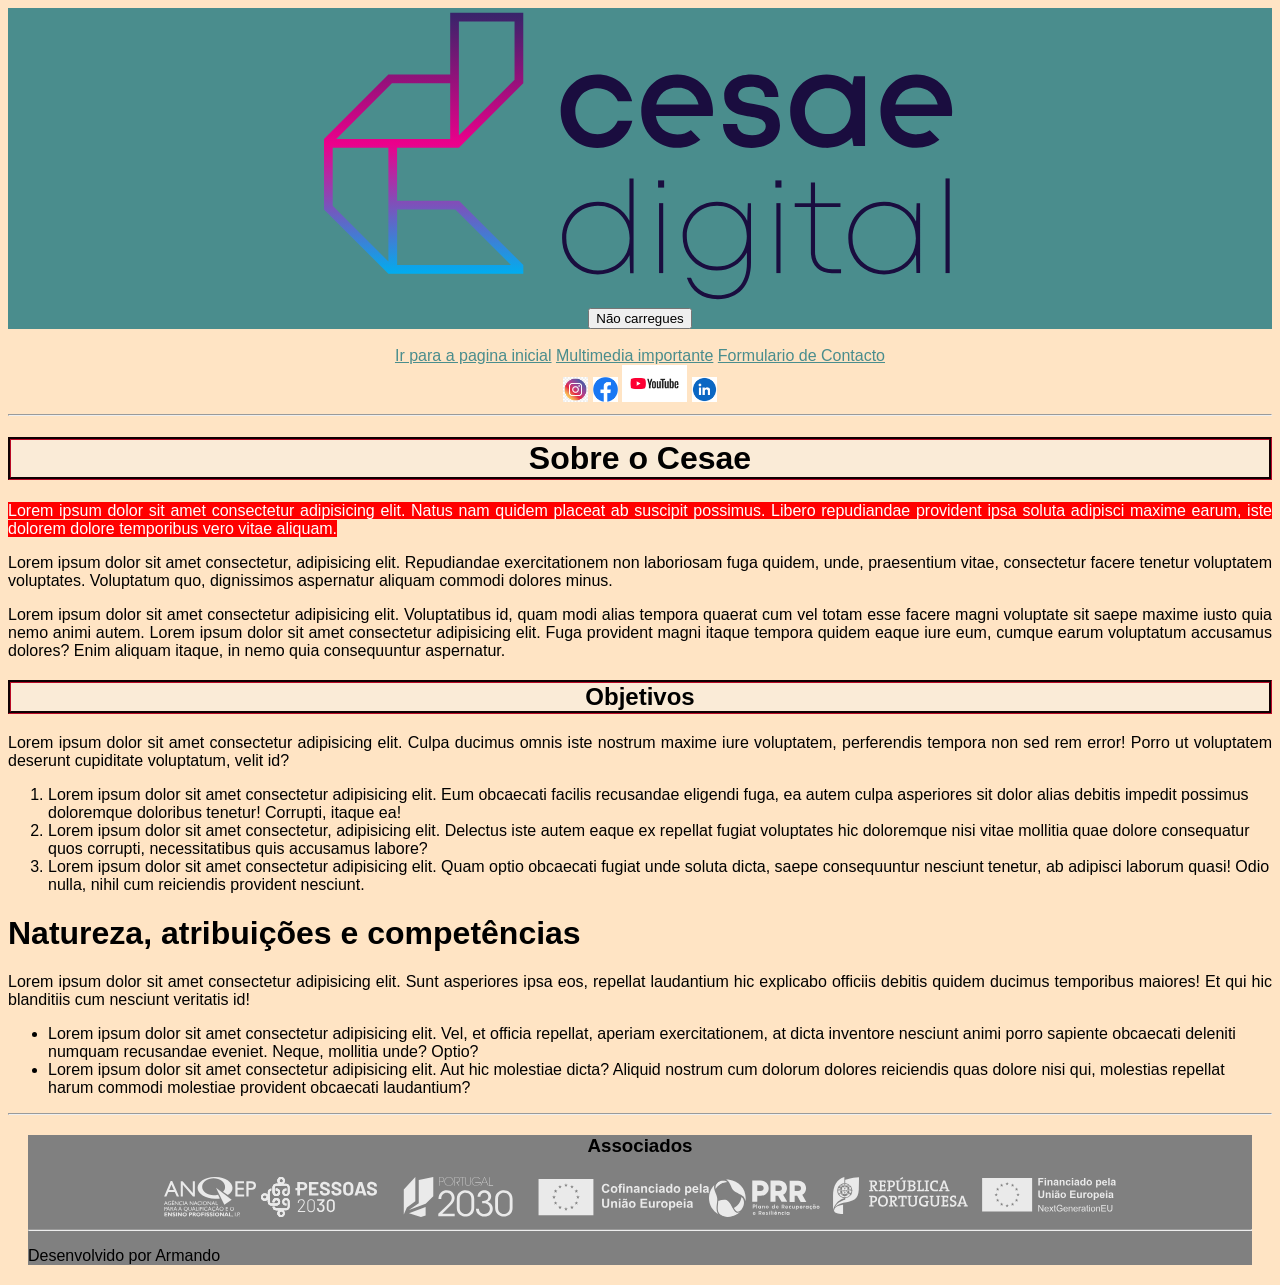
<file: exercicio.html>
<!doctype html>
<html lang="en">
  <head>
    <meta charset="UTF-8" />
    <meta name="viewport" content="width=device-width, initial-scale=1.0" />
    <title>site</title>
    <link rel="stylesheet" href="css/style.css">
    <!-- Favicon-->
    <link rel="icon" type="webp" sizes="16x16" href="Media/favicon.webp" />

  </head>
  <body>
    <header>
      <a href="https://www.cesaedigital.pt/fldrSite/default.aspx" target="_blank"><img src="Media/cesae-digital-logo.svg" alt=""/></a> <div><button onclick="alert('Apanhaste-me não faz nada')"> Não carregues</button></div>
    </header>
    <br />
    
    <nav style="text-align: center">
      <a href="https://www.cesaedigital.pt/fldrSite/pages/aboutUs.aspx"
        >Ir para a pagina inicial</a
      >
      <a href="multimedia.html"> Multimedia importante</a>
      <a href="form.html"> Formulario de Contacto</a><br />
      <a href="https://www.instagram.com/cesae.digital/" target="_blank">
        <img src="Media/insta.jpg" alt="" alt="insta" width="25"
      /></a>
      <a href="https://www.facebook.com/CesaeDigital" target="_blank">
        <img src="Media/face.avif" alt="face" width="25"
      /></a>
      <a href="https://www.youtube.com/@cesaedigital" target="_blank">
        <img
          src="Media/youtube.jpg=n-w1920-h1080-fcrop64=1,00000000ffffffff-rw"
          alt="youtube"
          width="65"
      /></a>
      <a href="https://www.linkedin.com/school/cesae-digital/" target="_blank">
        <img src="Media/linkdin.avif" alt="linkdin" width="25"
      /></a>
    </nav>
    <hr />
    <main>
      <div>
        <h1 class="renan">Sobre o Cesae</h1>
        <p>
          <span>
            Lorem ipsum dolor sit amet consectetur adipisicing elit. Natus nam
            quidem placeat ab suscipit possimus. Libero repudiandae provident
            ipsa soluta adipisci maxime earum, iste dolorem dolore temporibus
            vero vitae aliquam.</span>
        </p>
        <p>
          Lorem ipsum dolor sit amet consectetur, adipisicing elit. Repudiandae
          exercitationem non laboriosam fuga quidem, unde, praesentium vitae,
          consectetur facere tenetur voluptatem voluptates. Voluptatum quo,
          dignissimos aspernatur aliquam commodi dolores minus.
        </p>
        <p>
          Lorem ipsum dolor sit amet consectetur adipisicing elit. Voluptatibus
          id, quam modi alias tempora quaerat cum vel totam esse facere magni
          voluptate sit saepe maxime iusto quia nemo animi autem. Lorem ipsum
          dolor sit amet consectetur adipisicing elit. Fuga provident magni
          itaque tempora quidem eaque iure eum, cumque earum voluptatum
          accusamus dolores? Enim aliquam itaque, in nemo quia consequuntur
          aspernatur.
        </p>
      </div>
      <h2 class="renan">Objetivos</h2>
      <p>
        Lorem ipsum dolor sit amet consectetur adipisicing elit. Culpa ducimus
        omnis iste nostrum maxime iure voluptatem, perferendis tempora non sed
        rem error! Porro ut voluptatem deserunt cupiditate voluptatum, velit id?
      </p>
      <ol>
        <li>
          Lorem ipsum dolor sit amet consectetur adipisicing elit. Eum obcaecati
          facilis recusandae eligendi fuga, ea autem culpa asperiores sit dolor
          alias debitis impedit possimus doloremque doloribus tenetur! Corrupti,
          itaque ea!
        </li>
        <li>
          Lorem ipsum dolor sit amet consectetur, adipisicing elit. Delectus
          iste autem eaque ex repellat fugiat voluptates hic doloremque nisi
          vitae mollitia quae dolore consequatur quos corrupti, necessitatibus
          quis accusamus labore?
        </li>
        <li>
          Lorem ipsum dolor sit amet consectetur adipisicing elit. Quam optio
          obcaecati fugiat unde soluta dicta, saepe consequuntur nesciunt
          tenetur, ab adipisci laborum quasi! Odio nulla, nihil cum reiciendis
          provident nesciunt.
        </li>
      </ol>
      <h1>Natureza, atribuições e competências</h1>
      <p>
        Lorem ipsum dolor sit amet consectetur adipisicing elit. Sunt asperiores
        ipsa eos, repellat laudantium hic explicabo officiis debitis quidem
        ducimus temporibus maiores! Et qui hic blanditiis cum nesciunt veritatis
        id!
      </p>
      <ul>
        <li>
          Lorem ipsum dolor sit amet consectetur adipisicing elit. Vel, et
          officia repellat, aperiam exercitationem, at dicta inventore nesciunt
          animi porro sapiente obcaecati deleniti numquam recusandae eveniet.
          Neque, mollitia unde? Optio?
        </li>
        <li>
          Lorem ipsum dolor sit amet consectetur adipisicing elit. Aut hic
          molestiae dicta? Aliquid nostrum cum dolorum dolores reiciendis quas
          dolore nisi qui, molestias repellat harum commodi molestiae provident
          obcaecati laudantium?
        </li>
      
      </ul>
      <hr /></main>
      <footer>
        <h3>Associados</h3>
      <img src="Media/logo-Anqep.svg" alt="logo-Anqep" />
      <img src="Media/logo-Pessoas2030.svg" alt="logo-Pessoas2030" /><img
        src="Media/logo-PRR.svg"
        alt="logo-PRR"
      />
        <hr />
    
      <p>Desenvolvido por Armando</p>
    </footer>
  </body>
</html>
</file>
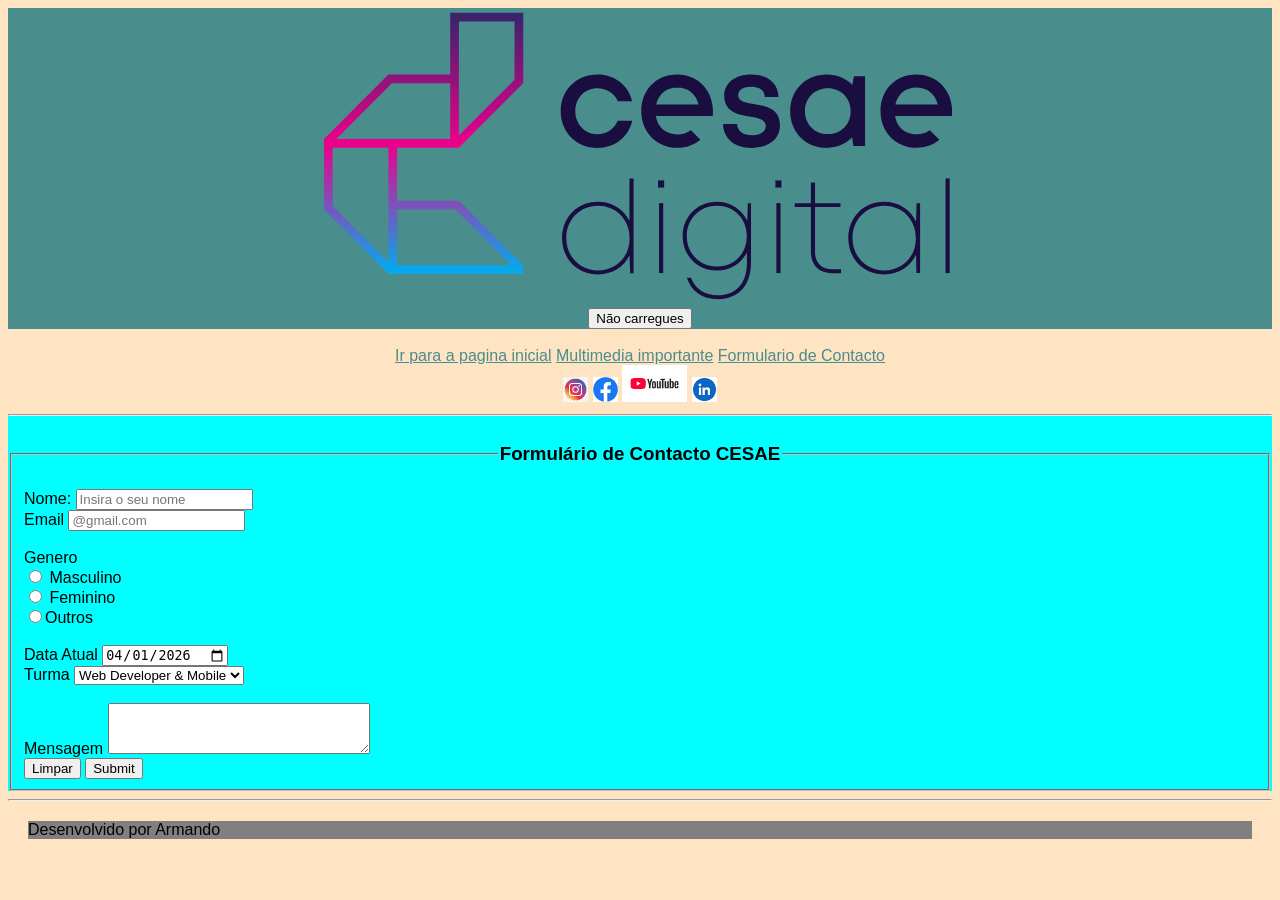
<file: form.html>
<!doctype html>
<html lang="en">
  <head>
    <meta charset="UTF-8" />
    <meta name="viewport" content="width=, initial-scale=1.0" />
    <title>Form</title>
    <link rel="stylesheet" href="css/style.css">
    <!-- Favicon-->
    <link rel="icon" type="webp" sizes="16x16" href="Media/favicon.webp" />

  </head>

  <body>
    <header style="text-align: center">
      <img src="Media/cesae-digital-logo.svg" alt="" /> <div><button onclick="alert('Apanhaste-me não faz nada')"> Não carregues</button></div>
    </header>
    <br />

    <nav style="text-align: center">
      <a href="exercicio.html"
        >Ir para a pagina inicial</a
      >
      <a href="multimedia.html"> Multimedia importante</a>
      <a href="form.html"> Formulario de Contacto</a><br />
      <a href="https://www.instagram.com/cesae.digital/" target="_blank">
        <img src="Media/insta.jpg" alt="" alt="insta" width="25"
      /></a>
      <a href="https://www.facebook.com/CesaeDigital" target="_blank">
        <img src="Media/face.avif" alt="face" width="25"
      /></a>
      <a href="https://www.youtube.com/@cesaedigital" target="_blank">
        <img
          src="Media/youtube.jpg=n-w1920-h1080-fcrop64=1,00000000ffffffff-rw"
          alt="youtube"
          width="65"
      /></a>
      <a href="https://www.linkedin.com/school/cesae-digital/" target="_blank">
        <img src="Media/linkdin.avif" alt="linkdin" width="25"
      /></a>
    </nav>

    <form action="" method="get">
      <hr />
      <fieldset>
        <legend style="text-align: center">
          <h3>Formulário de Contacto CESAE</h3>
        </legend>
        <div>
          <label for="Nome">Nome:</label>
          <input
            type="text"
            name="form-nome"
            placeholder="Insira o seu nome"
            required
          />
        </div>
        <div>
          <label for="Email"> Email</label>
          <input
            type="email"
            name="form-email"
            id=""
            placeholder="@gmail.com"
          />
        </div>
        <br />
        <div>
          <label for="Genero"> Genero</label> <br />
          <input type="radio" name=" genero" /> Masculino<br />
          <input type="radio" name=" genero" /> Feminino<br />
          <input type="radio" name=" genero" />Outros
        </div>
        <br />
        <div>
          <label for="Data de nascimento">Data Atual</label>
          <input type="date" value="2026-04-01"/>
        </div>
        <div>
          <label for="Turma">
            Turma
            <select name="curso" id="">
              <option value="Web Developer & Mobile">
                Web Developer & Mobile
              </option>
              <option value="Super nerd"> Super Nerd</option>
            </select>
          </label>
        </div>
        <br />
        <div>
          <label for=""
            >Mensagem
            <textarea name="" id="" cols="30" rows="3"></textarea>
          </label>
        </div>
        <div>
          <input type="reset" value="Limpar" />
          <input type="submit" />
        </div>
      </fieldset>
    </form>
    <hr />
    <footer>
      <p>Desenvolvido por Armando</p>
    </footer>
  </body>
</html>
</file>
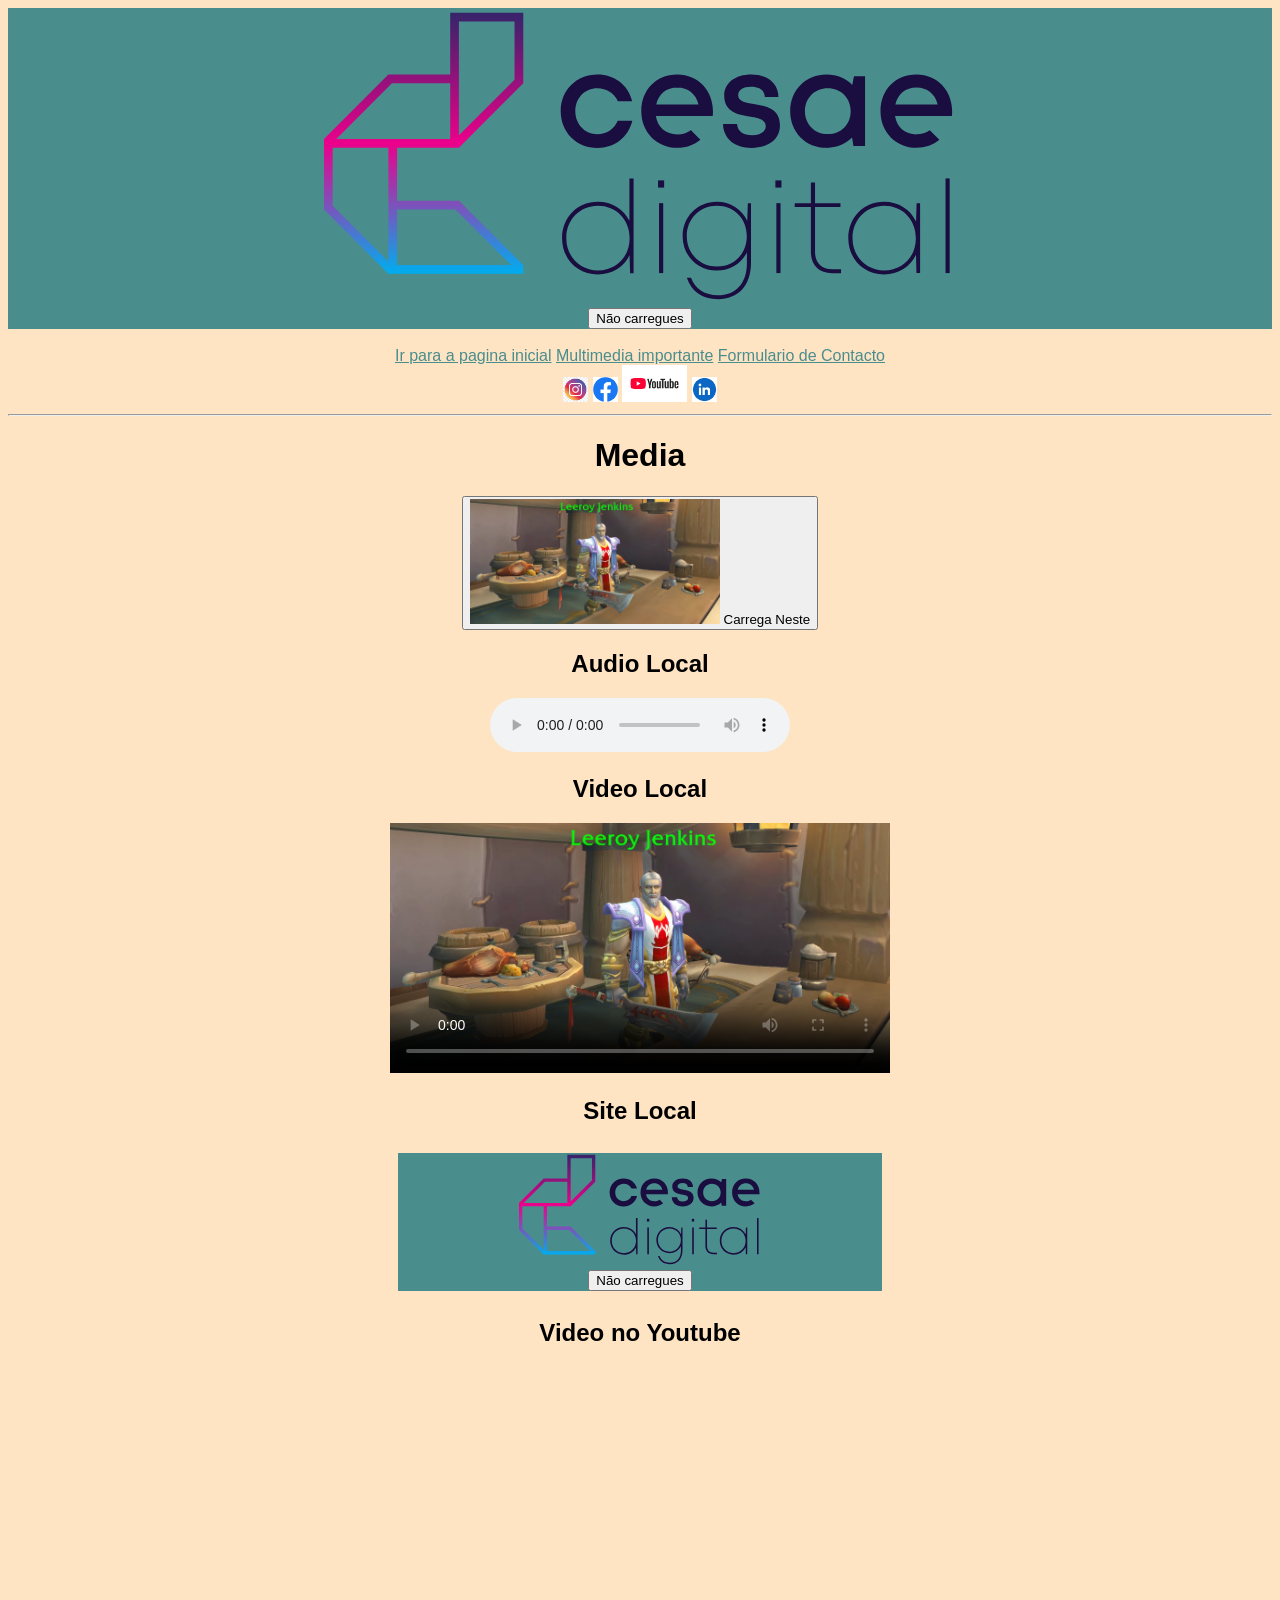
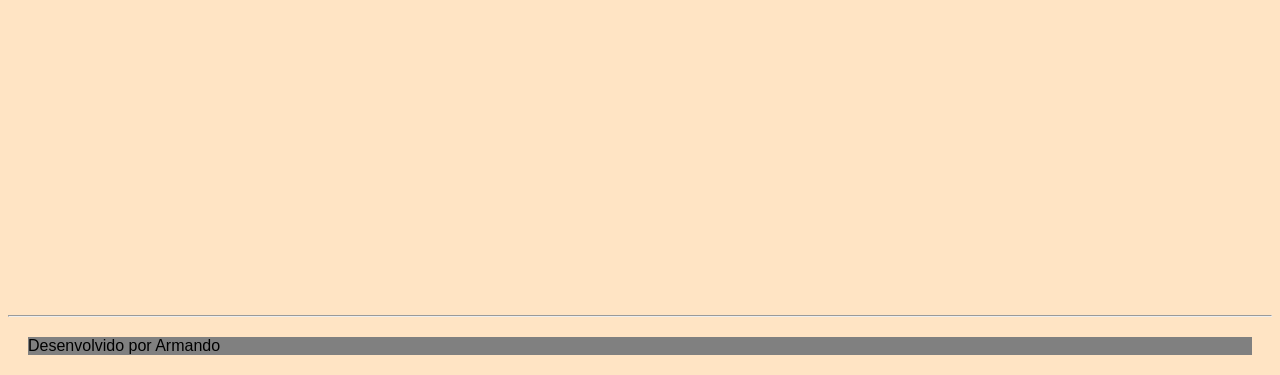
<file: multimedia.html>
<!DOCTYPE html>
<html lang="en">
<head>
    <meta charset="UTF-8">
    <meta name="viewport" content="width=device-width, initial-scale=1.0">
    <title>multimedia</title>
    <link rel="stylesheet" href="css/style.css">
    <!-- Favicon-->
     <link rel="icon" type="webp" sizes="16x16" href="Media/favicon.webp">
</head>
<body>
    <header>
    <img src="Media/cesae-digital-logo.svg" alt="">
    <div><button onclick="alert('Apanhaste-me não faz nada')"> Não carregues</button></div>
    </header>
    <br>
    <nav style="text-align: center;">
        <a href="exercicio.html">Ir para a pagina inicial</a> <a href="multimedia.html"> Multimedia importante</a> <a href="form.html"> Formulario de Contacto</a><br>
        <a href="https://www.instagram.com/cesae.digital/"target="_blank"> <img src="Media/insta.jpg" alt="" alt= "insta" width=25></a>
        <a href="https://www.facebook.com/CesaeDigital" target="_blank"> <img src="Media/face.avif" alt="face" width=25></a>
        <a href="https://www.youtube.com/@cesaedigital" target="_blank"> <img src="Media/youtube.jpg=n-w1920-h1080-fcrop64=1,00000000ffffffff-rw" alt="youtube" width=65></a>
        <a href="https://www.linkedin.com/school/cesae-digital/" target="_blank"> <img src="Media/linkdin.avif" alt="linkdin" width=25></a>
        <hr>
     </nav>
    <div style="text-align: center;"><H1>Media</H1>
    <a href="testscrypt.html"> <button> <img src="Media/post video.avif" alt="" width="250"> Carrega Neste</button></a>
    <h2> Audio Local</h2>
    <audio src="Media/soundeffect.mp4" controls></audio>
    <h2>Video Local</h2>
    <video src="Media/video.mp4" poster="Media/post video.avif" width="500" controls>  </video>
    <h2>Site Local</h2>
    <iframe src="exercicio.html" width="500" frameborder="0"></iframe>
    <h2>Video no Youtube</h2>
    <iframe width="500" height="536" src="https://www.youtube.com/embed/WfVDK7nAeRw" title="I HAVE NO LUCK, AND I MUST SCREAM" frameborder="0" allow="accelerometer; autoplay; clipboard-write; encrypted-media; gyroscope; picture-in-picture; web-share" referrerpolicy="strict-origin-when-cross-origin" allowfullscreen></iframe></div>
    <hr>
    <footer>
        <p>Desenvolvido por Armando</p>
    </footer>
</body>
</html>
</file>
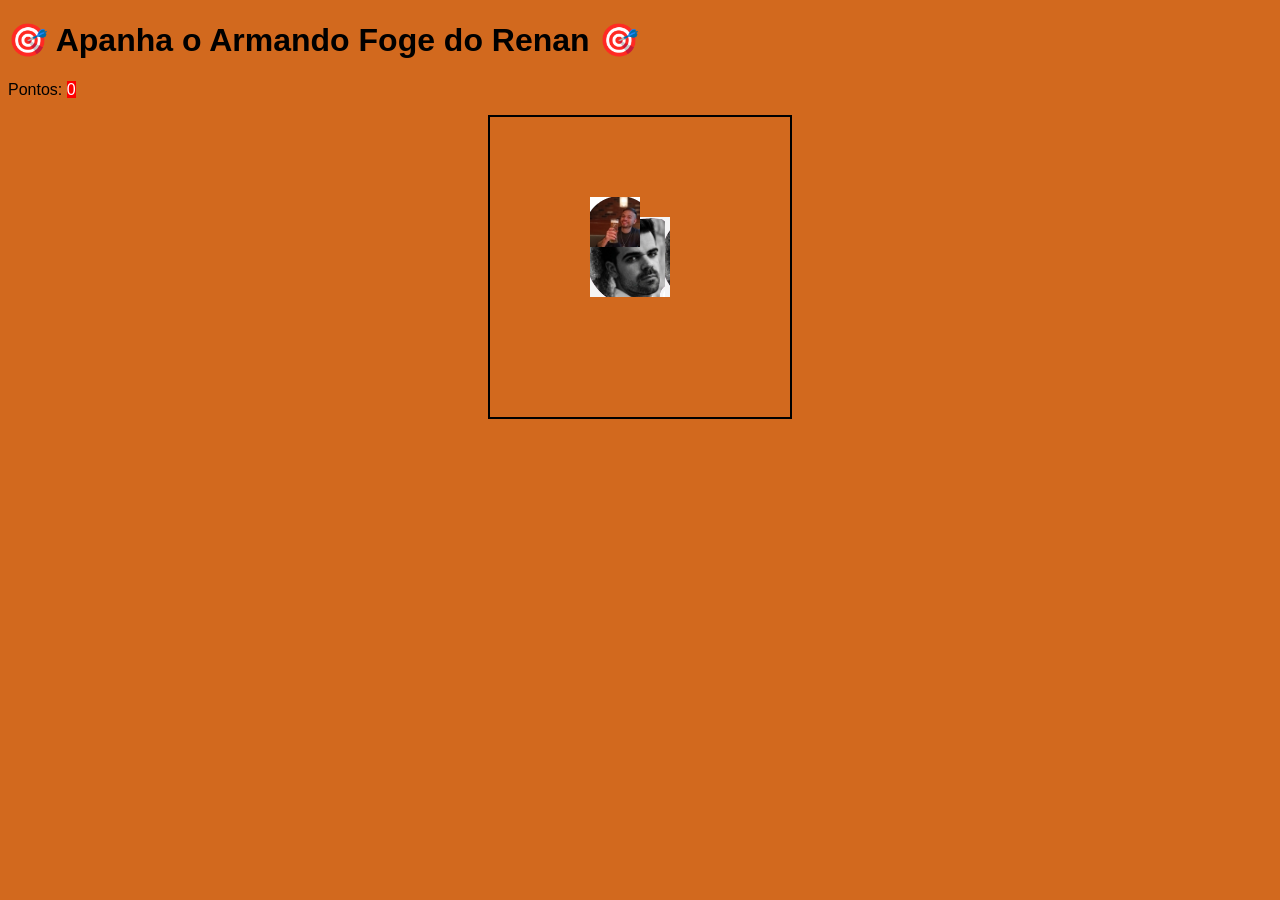
<file: testscrypt.html>
<!DOCTYPE html>
<html lang="en">
<head>
    <meta charset="UTF-8">
    <meta name="viewport" content="width=device-width, initial-scale=1.0">
    <title>Jogo</title>
    <link rel="stylesheet" href="css/style.css">
</head>
<body class="jogo">
    <h1>🎯 Apanha o Armando Foge do Renan 🎯</h1>
  <p>Pontos: <span id="score">0</span></p>

  <div id="gameArea" style="
    width: 300px;
    height: 300px;
    border: 2px solid black;
    margin: auto;
    position: relative;
  ">
    <div id="square" onclick="moveSquare()" style="
      width: 80px;
      height: 80px;
      background-image: url(Media/arm.png);
      position: relative;
      top: 100px;
      left: 100px;
      cursor: not-allowed;
    "></div>
         
    <div id="line" onmouseover="moveCliker()" style="
     width: 50px;
      height: 50px;
      background-image: url(Media/renan.png) ;
      position: absolute;
      cursor: pointer;
       position:absolute;
       top: 80px;
       left: 100px;"></div>

  <script>
    let score = 0;
    function moveSquare() {
      score++;
      document.getElementById("score").innerText = score;

      let square = document.getElementById("square");
     

      let maxX = 150; // 300 - 50
      let maxY = 150;

      let randomX = Math.random() * maxX;
      let randomY = Math.random() * maxY;

      square.style.left = randomX + "px";
      square.style.top = randomY + "px";
      if (score === 10) { alert("u win");
      }  
      
    }
  </script>
  <script>
    function moveCliker() {
      score--;
     document.getElementById("score").innerText = score;

     let line = document.getElementById("line");

      let maxX = 150; // 300 - 50
      let maxY = 150;

      let randomX = Math.random() * maxX;
      let randomY = Math.random() * maxY;

      line.style.left = randomX + "px";
      line.style.top = randomY + "px";
      if (score === -3) {alert("FAIL");}
    }
  </script>
</body>
</html>
</file>
<file: css/style.css>
span {background-color: red; color: white}

form{background-color: aqua;}

footer{ text-align:center; black; background-color: gray;  padding: 5ppx; margin: 20px;}

.renan{text-align: center;
        border-style: groove; 
        border-color:  rgb(100, 5, 21);
        background-color: antiquewhite;}
        header{background-color: rgb(74, 141, 141);}

.jogo{margin: 20 px;
    background-color: chocolate;
max-width: 100%;}

nav>a{color: rgb(74, 141, 141); }

header{text-align: center; ;}

body{background-color: bisque; margin: 20 px; font-family: 'Lucida Sans', 'Lucida Sans Regular', 'Lucida Grande', 'Lucida Sans Unicode', Geneva, Verdana, sans-serif;}

p{text-align: justify;}
header>a>img{text-align: center; width: 50%;}
header>img{width: 50%;}
</file>
